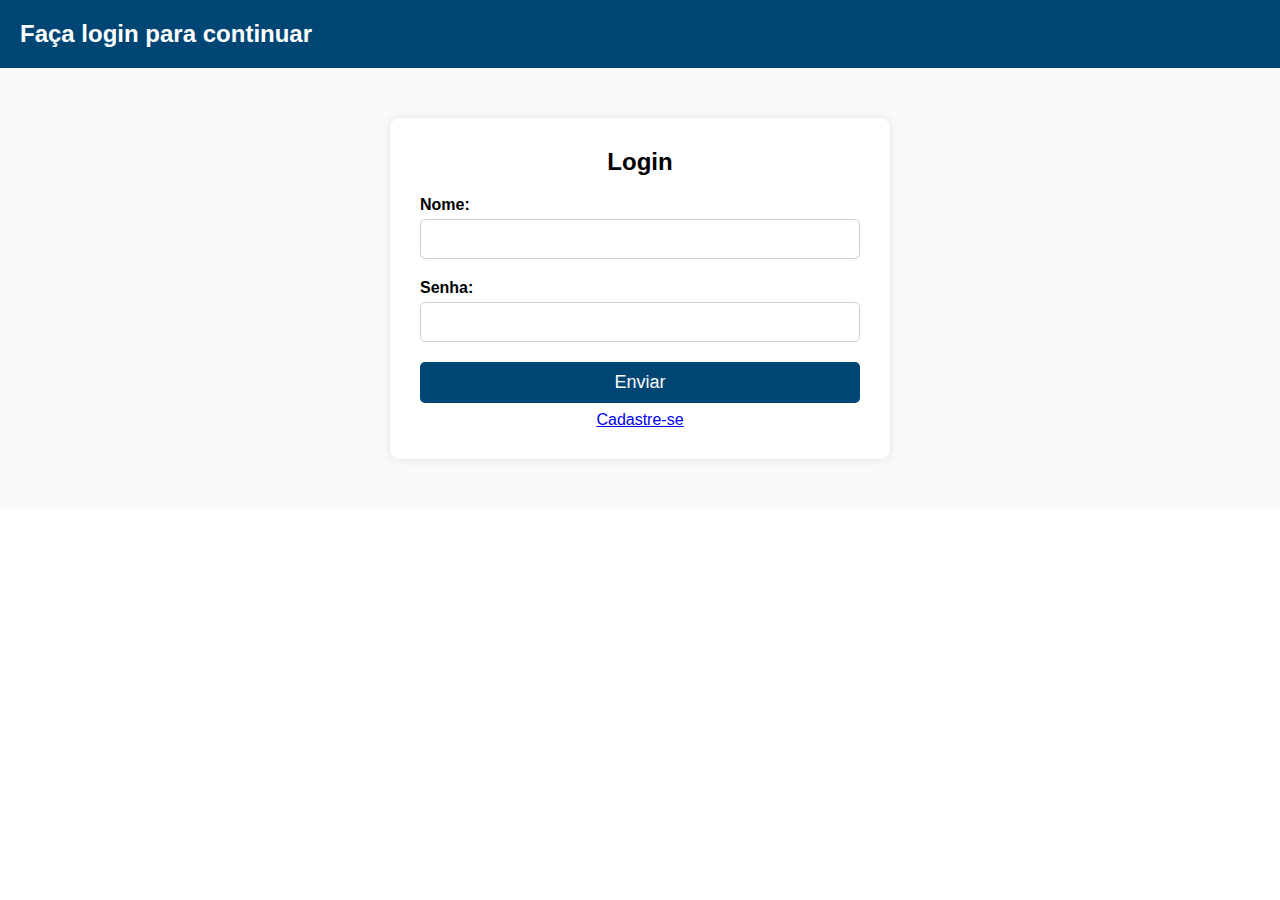
<file: AtpFront/Front/pages/index.html>
<!DOCTYPE html>
<html lang="en">
<head>
    <meta charset="UTF-8">
    <meta name="viewport" content="width=device-width, initial-scale=1.0">
    <title>Meu Site</title>
    <link rel="stylesheet" href="../css/Style.css">
    <script src="../script/Usuario.js" defer></script>
</head>
<body>
    
    <header> 
        
        <div class="logo">
            <h1>Faça login para continuar</h1>
        </div>
    </header>

    <form method="get" class = "contact-form">
        <div class="form-container">
            <h2>Login</h2>
            <form action="#" method="post">
                <div class="form-group">
                    <label for="name">Nome:</label>
                    <input type="text" id="name" name="name" required>
                </div>

                <div class="form-group">
                    <label for="senha">Senha:</label>
                    <input type="password" id="senha" name="senha" required>
                </div>
            </form>

            <button type="submit" onclick="Login()">Enviar</button>

            <div style="
            display: flex;
            justify-content: center;
            padding-top: 8px;">
                <a href="../pages/cadastro.html">Cadastre-se</a>
            </div>
        </div>
    </section>
</body>
</html>
</file>
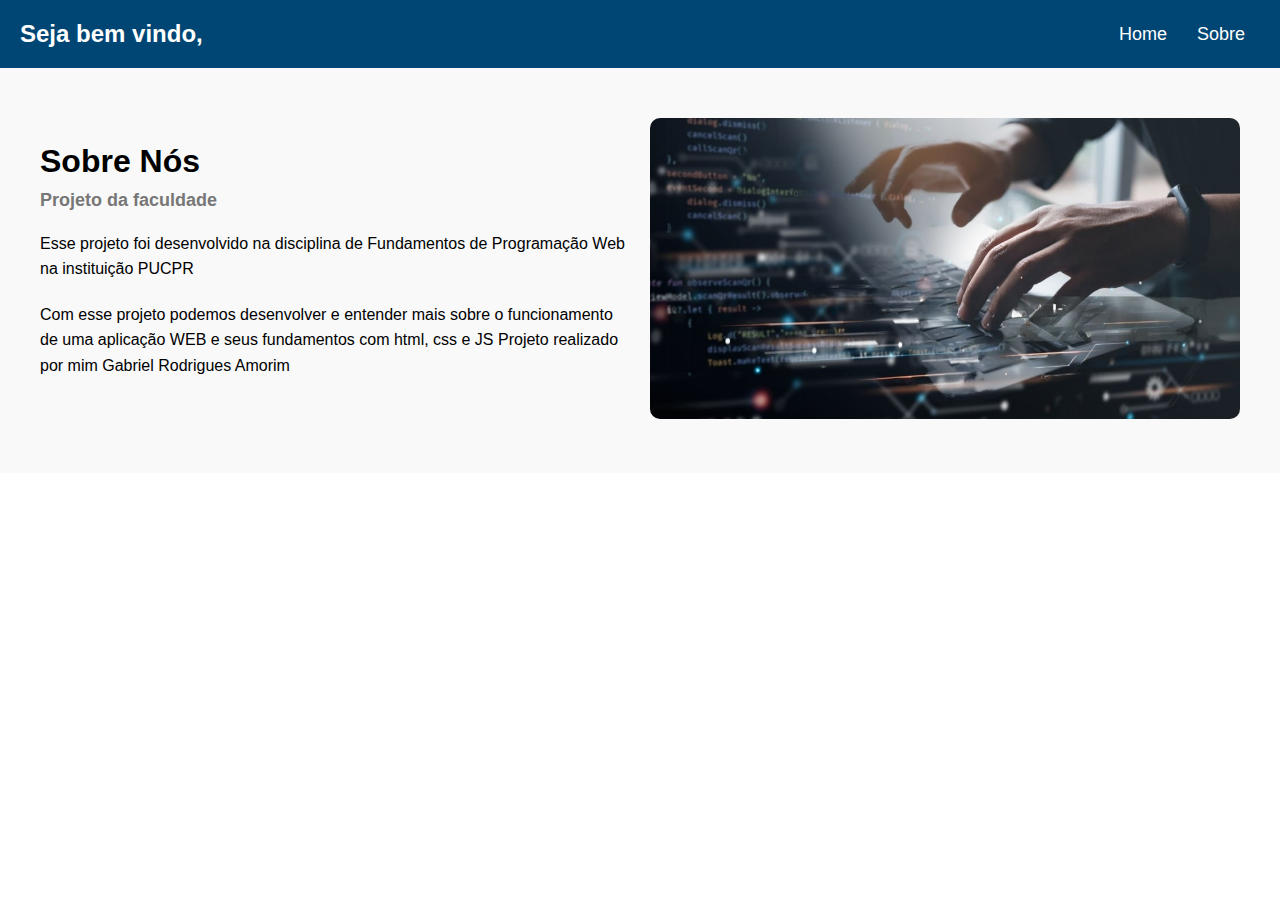
<file: AtpFront/Front/pages/about.html>
<!DOCTYPE html>
<html lang="en">
<head>
    <meta charset="UTF-8">
    <meta name="viewport" content="width=device-width, initial-scale=1.0">
    <link rel="stylesheet" href="../css/Style.css">
    <title>Meu Site</title>
</head>
<body>
    
    <header>
         
        <div class="logo">
            <h1>Seja bem vindo,</h1>
        </div>

        <nav>
            <ul class="nav-links">
                <li><a href="../pages/index.html">Home</a></li>
                <li><a href="../pages/about.html">Sobre</a></li>
            </ul>
        </nav>
    </header>

      <section id="about-us" class="about-us">
        <div class="about-content">
            <div class="text-content">

                <h2>Sobre Nós</h2>
                <h3>Projeto da faculdade</h3>
                <p>
                    Esse projeto foi desenvolvido na disciplina de Fundamentos de Programação Web na instituição PUCPR
                </p>
                <p>
                    Com esse projeto podemos desenvolver e entender mais sobre o funcionamento de uma aplicação WEB e seus fundamentos com html, css e JS
                    Projeto realizado por mim Gabriel Rodrigues Amorim
                </p>
            </div>

            <div class="image-content">
                <img alt="foto" src="../imagens/imagemAbout.jpeg" >
            </div>

        </div>
    </section>

</body>
</html>
</file>
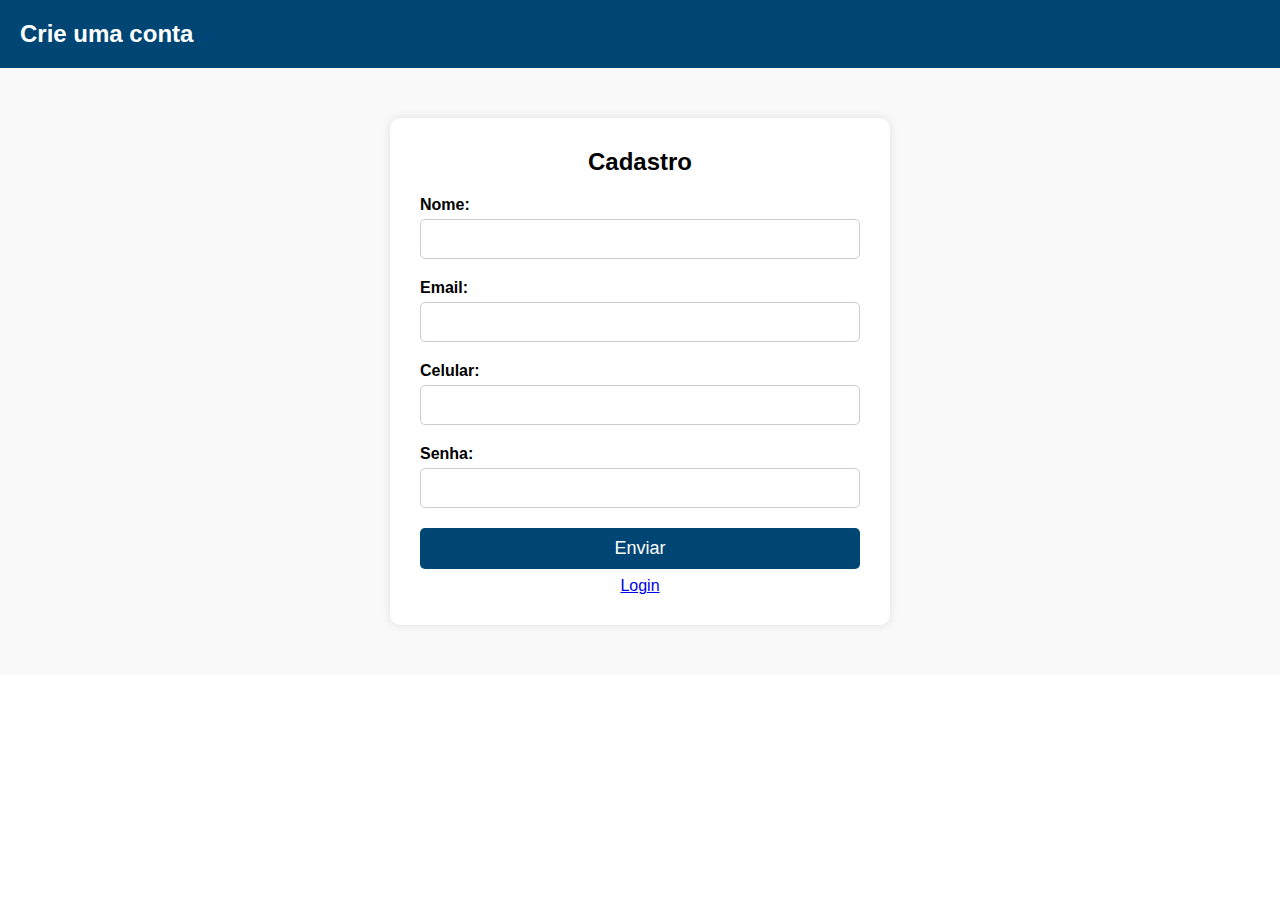
<file: AtpFront/Front/pages/cadastro.html>
<!DOCTYPE html>
<html lang="en">
<head>
    <meta charset="UTF-8">
    <meta name="viewport" content="width=device-width, initial-scale=1.0">
    <title>Meu Site</title>
    <link rel="stylesheet" href="../css/Style.css">
    <script src="../script/Usuario.js" defer></script>
</head>
<body>
    
    <header> 
        
        <div class="logo">
            <h1>Crie uma conta</h1>
        </div>
    </header>
    
    <form method="get" action="formAction.html"class = "contact-form">
        <div class="form-container">
            <h2>Cadastro</h2>
            <form action="#" method="post">
                <div class="form-group">
                    <label for="name">Nome:</label>
                    <input type="text" id="name" name="name" required>
                </div>

                <div class="form-group">
                    <label for="email">Email:</label>
                    <input type="email" id="email" name="email" required>
                </div>

                <div class="form-group">
                    <label for="phone">Celular:</label>
                    <input type="tel" id="tel" name="phone" required maxlength="11" minlength="11">
                </div>

                <div class="form-group">
                    <label for="senha">Senha:</label>
                    <input type="password" id="senha" name="senha" required>
                </div>

                <button type="submit" onclick="Cadastro()">Enviar</button>
            </form>

            <div style="
            display: flex;
            justify-content: center;
            padding-top: 8px;">
                <a href="../pages/index.html">Login</a>
            </div>
        </div>
    </section>
</body>
</html>
</file>
<file: AtpFront/Front/css/Style.css>
/* Reset básico para remover margens e paddings padrões */
* {
    margin: 0;
    padding: 0;
    box-sizing: border-box;
}

/* Estilos para o body */
body {
    font-family: Arial, sans-serif;
}

/* Estilos para o header */
header {
    display: flex;
    justify-content: space-between;
    align-items: center;
    padding: 20px;
    background-color: #004675;
    color: white;
}

/* Estilos para o logo */
.logo h1 {
    font-size: 24px;
}

/* Estilos para o menu de navegação */
nav ul {
    display: flex;
    list-style: none;
}

nav ul li {
    margin: 0 15px;
}

.form-li {
    display: flex;
    justify-content: center;
}

.form-li a {
    color: #007BFF;
    text-decoration: none;
    font-size: 14px;
}

.form-li a:hover {
    text-decoration: underline;
}

nav ul li a {
    color: white;
    text-decoration: none;
    font-size: 18px;
    transition: color 0.3s;
}

nav ul li a:hover {
    color: #ddd;
}


.div-home{
    display: flex;  
    align-items: center;
    justify-content: center;
}

/* Reset básico para remover margens e paddings padrões */
* {
    margin: 0;
    padding: 0;
    box-sizing: border-box;
}

/* Estilos para o menu de navegação */
nav ul {
    display: flex;
    list-style: none;
}

nav ul li {
    margin: 0 15px;
}

nav ul li a {
    color: white;
    text-decoration: none;
    font-size: 18px;
    transition: color 0.3s;
}

nav ul li a:hover {
    color: #ddd;
}

main {
    padding: 20px;
}

.about-us {
    padding: 50px 20px;
    display: flex;
    justify-content: center;
    align-items: center;
    background-color: #f9f9f9;
}

.about-content {
    display: flex;
    max-width: 1200px;
    width: 100%;
    align-items: center;
}

.text-content {
    flex: 1;
    padding-right: 20px;
}

.text-content h2 {
    font-size: 32px;
    margin-bottom: 10px;
}

.text-content h3 {
    font-size: 18px;
    color: #777;
    margin-bottom: 20px;
}

.text-content p {
    font-size: 16px;
    line-height: 1.6;
    margin-bottom: 20px;
}

.image-content {
    flex: 1;
}

.image-content img {
    max-width: 100%;
    height: auto;
    border-radius: 10px;
}

.contact-form {
    padding: 50px 20px;
    display: flex;
    justify-content: center;
    align-items: center;
    background-color: #f9f9f9;
}

.form-container {
    background-color: white;
    padding: 30px;
    border-radius: 10px;
    box-shadow: 0 0 10px rgba(0, 0, 0, 0.1);
    max-width: 500px;
    width: 100%;
}

.form-container h2 {
    margin-bottom: 20px;
    font-size: 24px;
    text-align: center;
}

.form-group {
    margin-bottom: 20px;
}

.form-group label {
    display: block;
    margin-bottom: 5px;
    font-weight: bold;
}

.form-group input,
.form-group textarea {
    width: 100%;
    padding: 10px;
    border: 1px solid #ccc;
    border-radius: 5px;
    font-size: 16px;
}

button {
    display: block;
    width: 100%;
    padding: 10px;
    background-color: #004675;
    color: white;
    border: none;
    border-radius: 5px;
    font-size: 18px;
    cursor: pointer;
    transition: background-color 0.3s;
}

button:hover {
    background-color: #004675;
}

.user-info {
    margin-bottom: 15px;
}


input {
    width: 100%;
    padding: 8px;
    border: 1px solid #ddd;
    border-radius: 5px;
    box-sizing: border-box;
}

input[readonly] {
    background-color: #f9f9f9;
    color: #555;
}
/* Responsividade */
@media (max-width: 768px) {
    nav ul {
        display: none;
    }
    .menu-toggle {
        display: block;
    }
    .sidebar {
        width: 100%;
        right: -100%;
    }
    .about-content {
        flex-direction: column;
        text-align: center;
    }
    .text-content, .image-content {
        padding: 0;
    }
}
</file>
